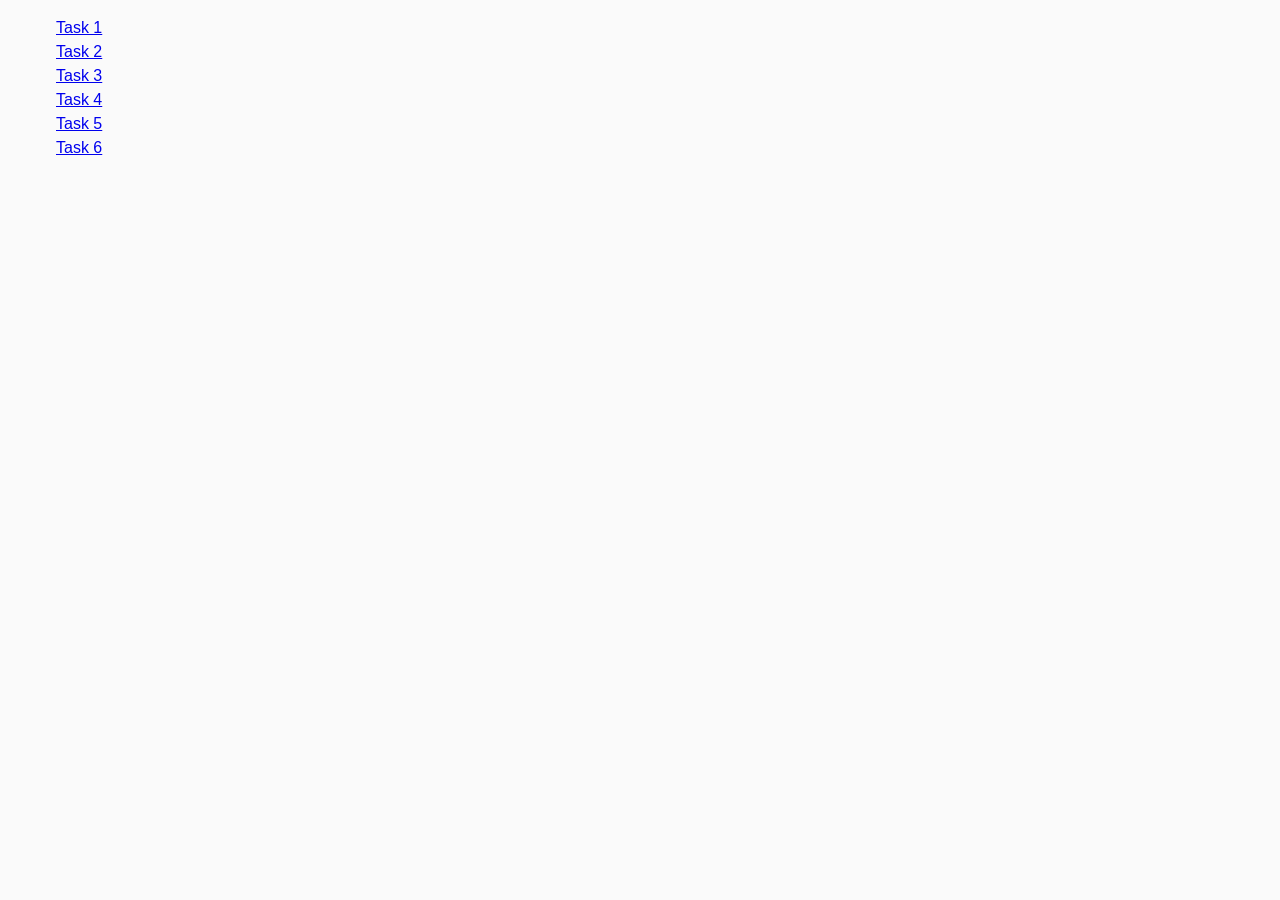
<file: index.html>
<!DOCTYPE html>
<html lang="en">
  <head>
    <meta charset="UTF-8" />
    <meta http-equiv="X-UA-Compatible" content="IE=edge" />
    <meta name="viewport" content="width=device-width, initial-scale=1.0" />
    <title>Homework 7</title>
    <link rel="stylesheet" href="./css/common.css" />
  </head>
  <body>
    <ul>
      <li><a href="./task-1.html">Task 1</a></li>
      <li><a href="./task-2.html">Task 2</a></li>
      <li><a href="./task-3.html">Task 3</a></li>
      <li><a href="./task-4.html">Task 4</a></li>
      <li><a href="./task-5.html">Task 5</a></li>
      <li><a href="./task-6.html">Task 6</a></li>
    </ul>
  </body>
</html>
</file>
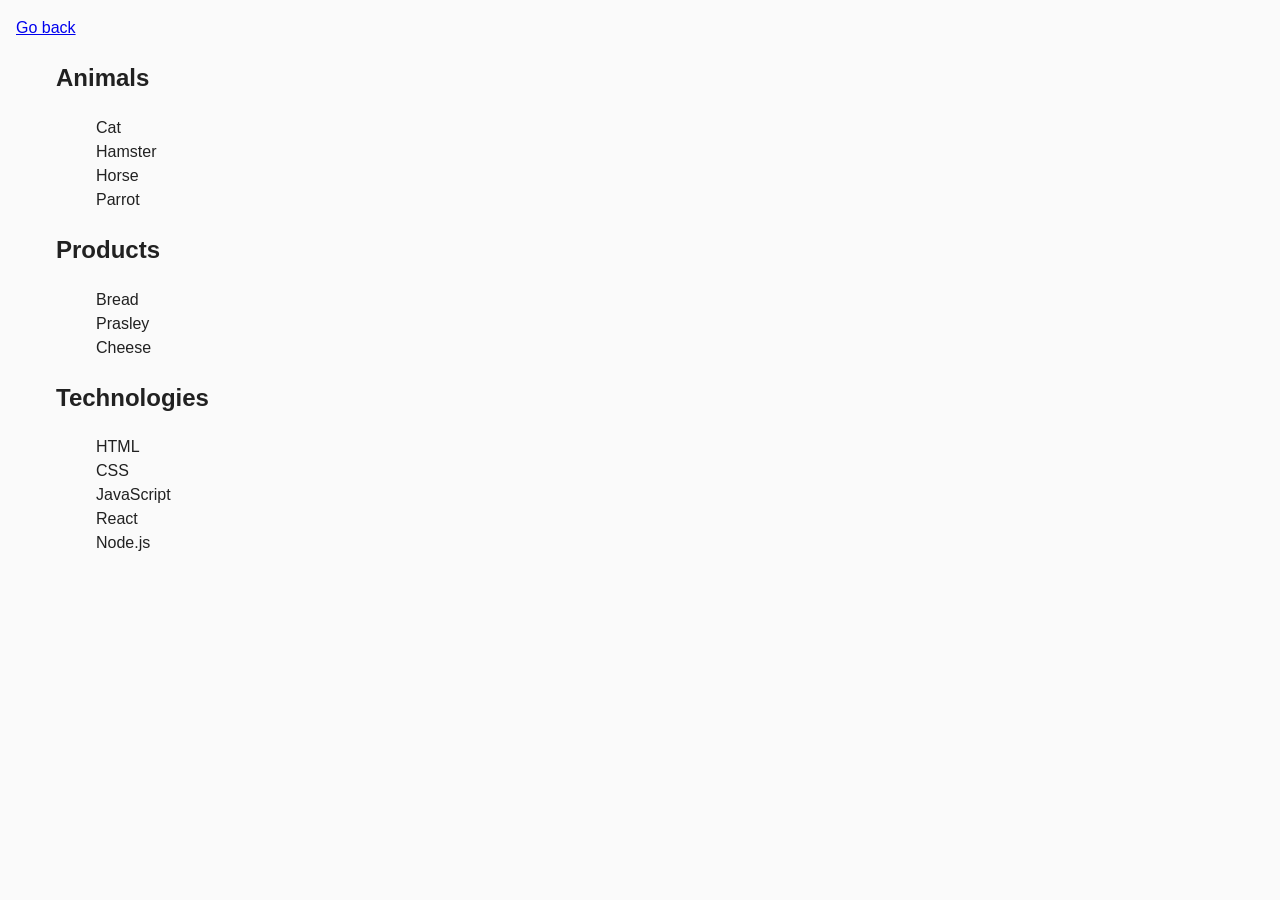
<file: task-1.html>
<!DOCTYPE html>
<html lang="en">
  <head>
    <meta charset="UTF-8" />
    <meta http-equiv="X-UA-Compatible" content="IE=edge" />
    <meta name="viewport" content="width=device-width, initial-scale=1.0" />
    <title>Task 1</title>
    <link rel="stylesheet" href="./css/common.css" />
  </head>
  <body>
    <p><a href="./index.html">Go back</a></p>

    <ul id="categories">
      <li class="item">
        <h2>Animals</h2>

        <ul>
          <li>Cat</li>
          <li>Hamster</li>
          <li>Horse</li>
          <li>Parrot</li>
        </ul>
      </li>
      <li class="item">
        <h2>Products</h2>

        <ul>
          <li>Bread</li>
          <li>Prasley</li>
          <li>Cheese</li>
        </ul>
      </li>
      <li class="item">
        <h2>Technologies</h2>

        <ul>
          <li>HTML</li>
          <li>CSS</li>
          <li>JavaScript</li>
          <li>React</li>
          <li>Node.js</li>
        </ul>
      </li>
    </ul>

    <script src="./js/task-1.js" type="module"></script>
  </body>
</html>
</file>
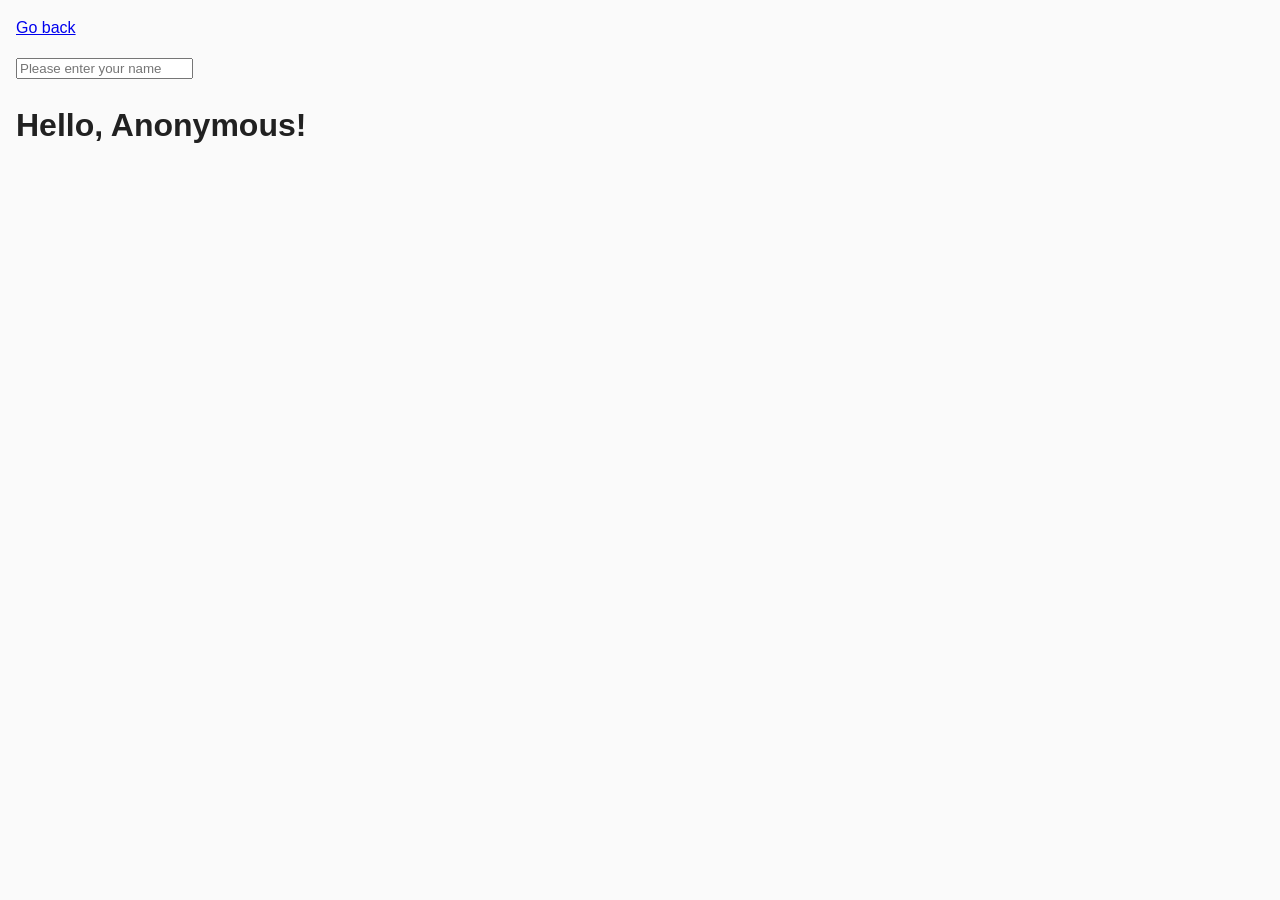
<file: task-3.html>
<!DOCTYPE html>
<html lang="en">
  <head>
    <meta charset="UTF-8" />
    <meta http-equiv="X-UA-Compatible" content="IE=edge" />
    <meta name="viewport" content="width=device-width, initial-scale=1.0" />
    <title>Task 3</title>
    <link rel="stylesheet" href="./css/common.css" />
  </head>
  <body>
    <p><a href="./index.html">Go back</a></p>

    <input type="text" id="name-input" placeholder="Please enter your name" />
    <h1>Hello, <span id="name-output">Anonymous</span>!</h1>

    <script src="./js/task-3.js" type="module"></script>
  </body>
</html>
</file>
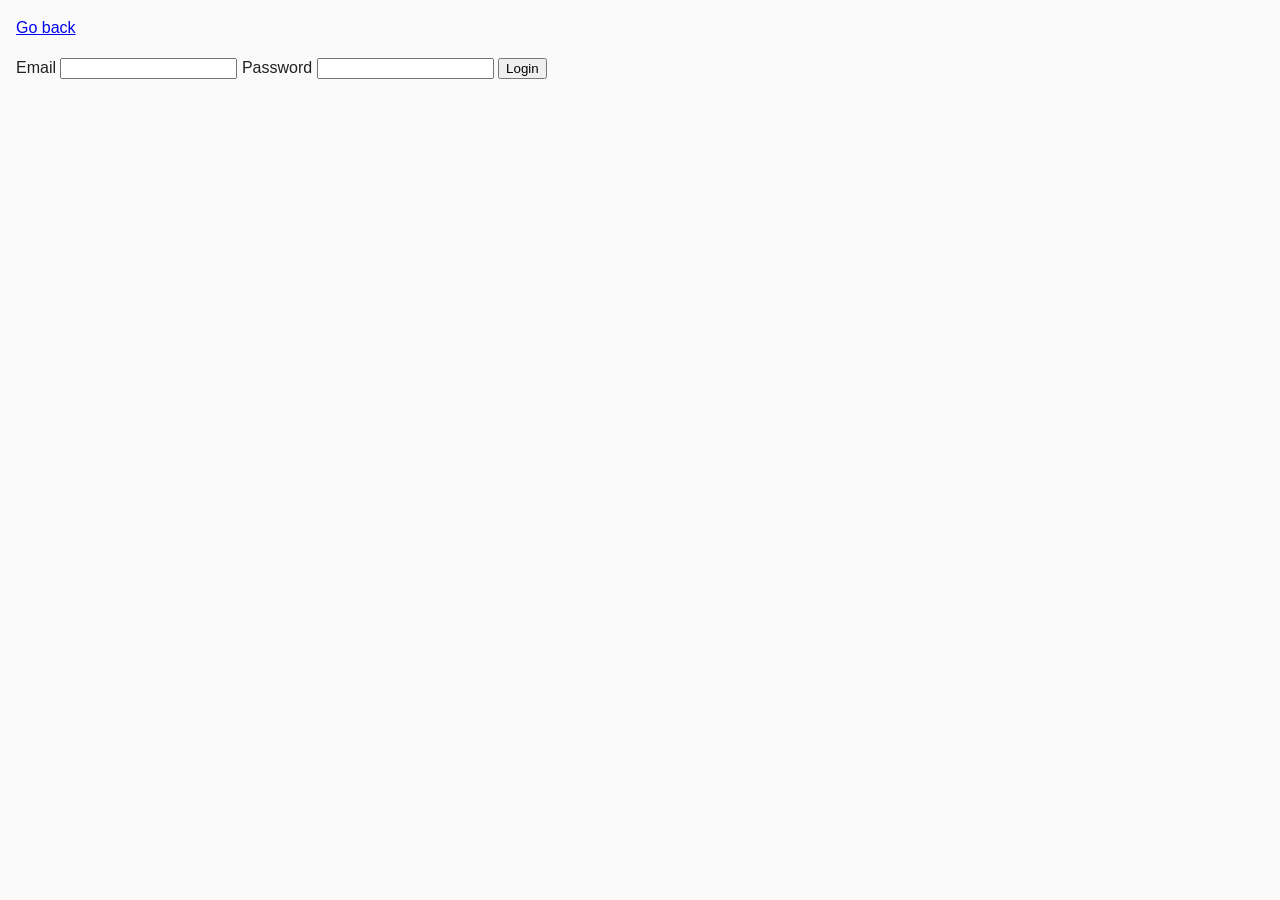
<file: task-4.html>
<!DOCTYPE html>
<html lang="en">
  <head>
    <meta charset="UTF-8" />
    <meta http-equiv="X-UA-Compatible" content="IE=edge" />
    <meta name="viewport" content="width=device-width, initial-scale=1.0" />
    <title>Task 4</title>
    <link rel="stylesheet" href="./css/common.css" />
  </head>
  <body>
    <p><a href="./index.html">Go back</a></p>

    <form class="login-form">
      <label>
        Email
        <input type="email" name="email" />
      </label>
      <label>
        Password
        <input type="password" name="password" />
      </label>
      <button type="submit">Login</button>
    </form>

    <script src="./js/task-4.js" type="module"></script>
  </body>
</html>
</file>
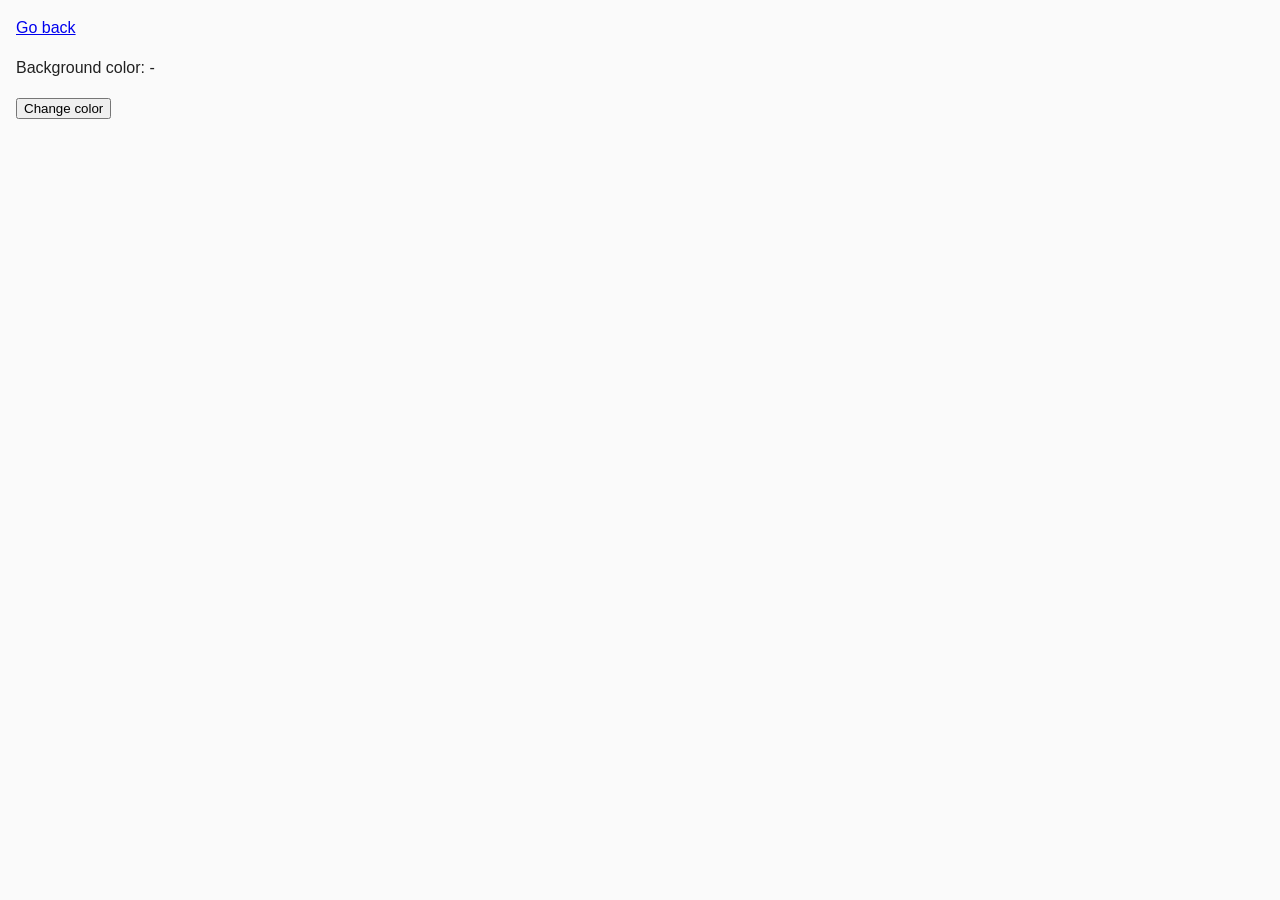
<file: task-5.html>
<!DOCTYPE html>
<html lang="en">
  <head>
    <meta charset="UTF-8" />
    <meta http-equiv="X-UA-Compatible" content="IE=edge" />
    <meta name="viewport" content="width=device-width, initial-scale=1.0" />
    <title>Task 5</title>
    <link rel="stylesheet" href="./css/common.css" />
  </head>
  <body>
    <p><a href="./index.html">Go back</a></p>

    <div class="widget">
      <p>Background color: <span class="color">-</span></p>
      <button type="button" class="change-color">Change color</button>
    </div>

    <script src="./js/task-5.js" type="module"></script>
  </body>
</html>
</file>
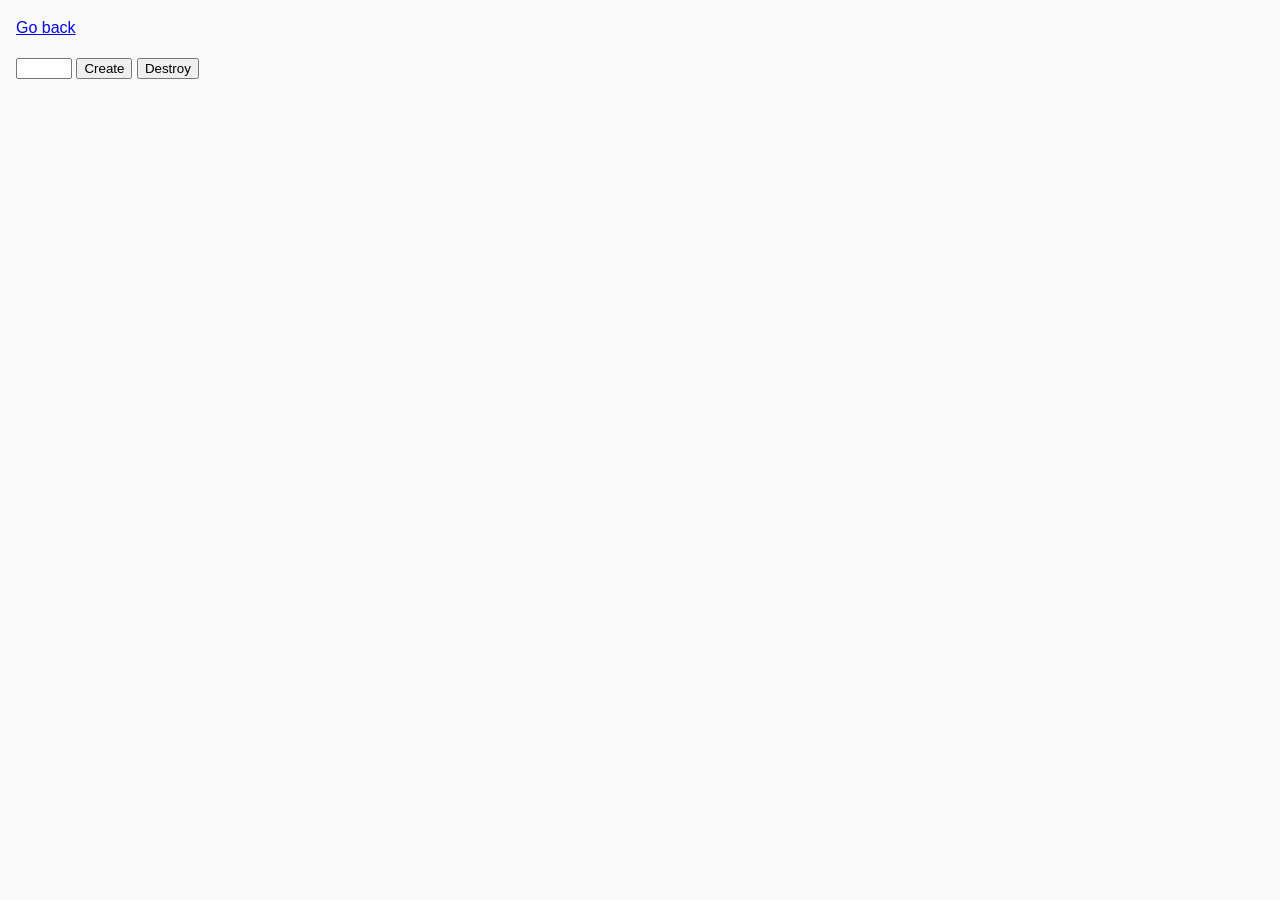
<file: task-6.html>
<!DOCTYPE html>
<html lang="en">
  <head>
    <meta charset="UTF-8" />
    <meta http-equiv="X-UA-Compatible" content="IE=edge" />
    <meta name="viewport" content="width=device-width, initial-scale=1.0" />
    <title>Task 6</title>
    <link rel="stylesheet" href="./css/common.css" />
  </head>
  <body>
    <p><a href="./index.html">Go back</a></p>

    <div id="controls">
      <input type="number" min="1" max="100" step="1" />
      <button type="button" data-create>Create</button>
      <button type="button" data-destroy>Destroy</button>
    </div>

    <div id="boxes"></div>

    <script src="./js/task-6.js" type="module"></script>
  </body>
</html>
</file>
<file: css/common.css>
* {
  box-sizing: border-box;
}

body {
  margin: 16px;
  font-family: -apple-system, BlinkMacSystemFont, 'Segoe UI', Roboto, Oxygen,
    Ubuntu, Cantarell, 'Open Sans', 'Helvetica Neue', sans-serif;
  -webkit-font-smoothing: antialiased;
  -moz-osx-font-smoothing: grayscale;
  background-color: #fafafa;
  color: #212121;
  line-height: 1.5;
}
li {
  list-style-type: none;
}
</file>
